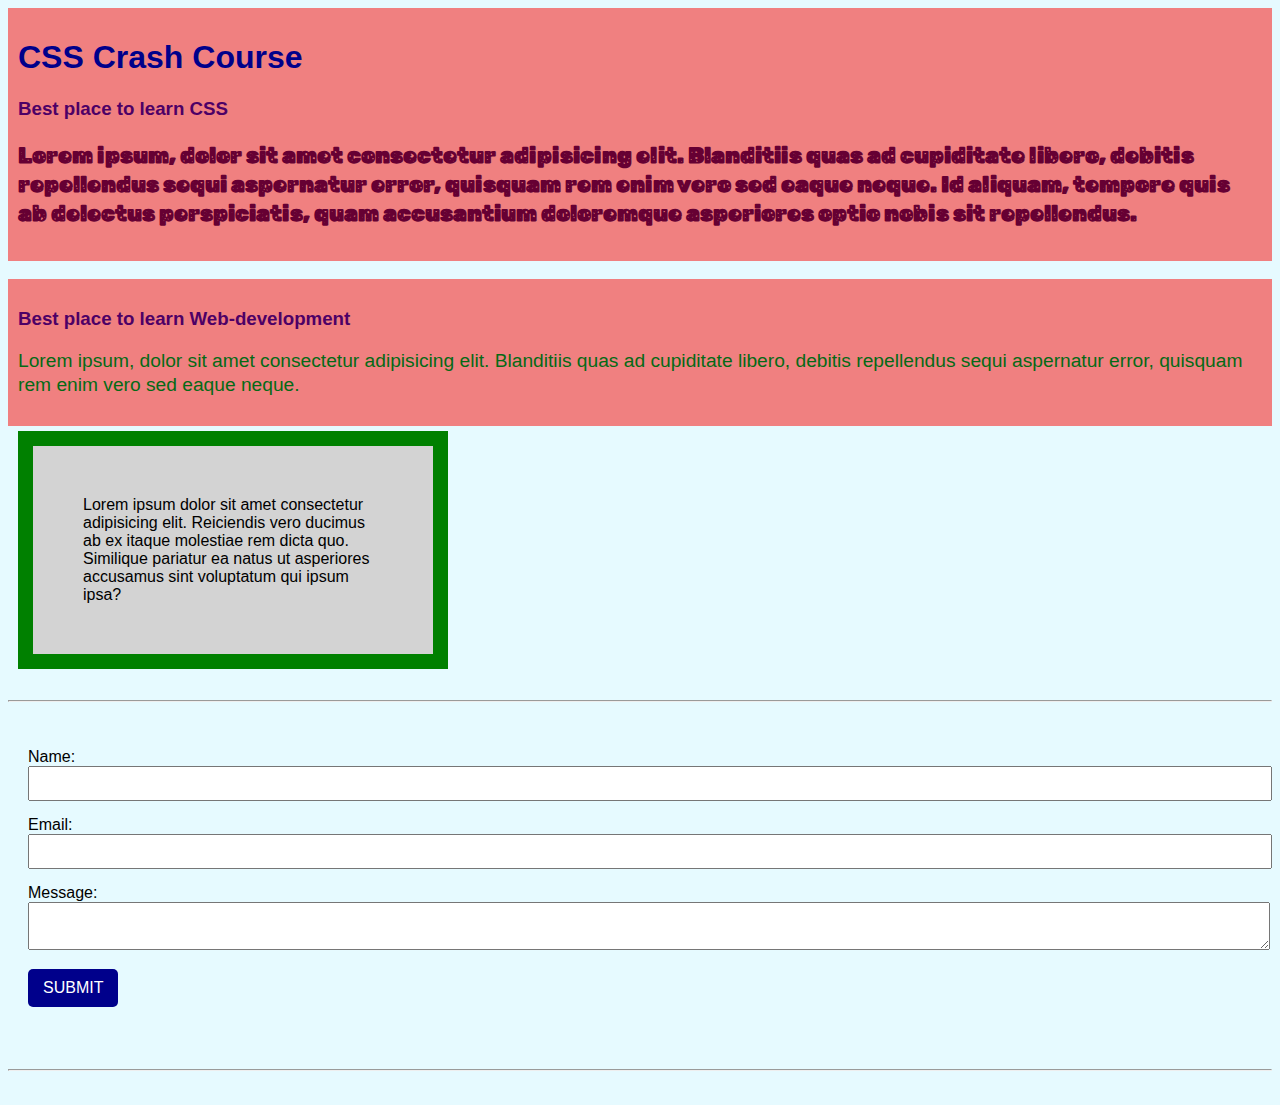
<file: CSS-Basics/index.html>
<!DOCTYPE html>
<html lang="en">
<head>
    <meta charset="UTF-8">
    <meta http-equiv="X-UA-Compatible" content="IE=edge">
    <meta name="viewport" content="width=device-width, initial-scale=1.0">
    <title>CSS Basics</title>
    <link rel="stylesheet" href="style.css">
</head>
<body>
    <div class="box-1">
        <h1>CSS Crash Course</h1>
        <h3>Best place to learn CSS</h3>
        <p>Lorem ipsum, dolor sit amet consectetur adipisicing elit. Blanditiis quas ad cupiditate libero, debitis repellendus sequi aspernatur error, quisquam rem enim vero sed eaque neque. Id aliquam, tempore quis ab delectus perspiciatis, quam accusantium doloremque asperiores optio nobis sit repellendus.</p>
    </div>
    <br>
    <div class="box-1">
        <h3>Best place to learn Web-development</h3>
        <p id="second-p">Lorem ipsum, dolor sit amet consectetur adipisicing elit. Blanditiis quas ad cupiditate libero, debitis repellendus sequi aspernatur error, quisquam rem enim vero sed eaque neque. </p>
    </div>
    <div id="box-model">Lorem ipsum dolor sit amet consectetur adipisicing elit. Reiciendis vero ducimus ab ex itaque molestiae rem dicta quo. Similique pariatur ea natus ut asperiores accusamus sint voluptatum qui ipsum ipsa?</div>
    <br>
    <hr>
    <br>
    <form class="my-form">
        <div class="form-group">
            <label>Name: </label>
            <input type="text" name="name" class="input-types" id="name">
        </div>
        <div class="form-group">
            <label>Email: </label>
            <input type="text" name="email" class="input-types" id="email">
        </div>        
        <div class="form-group">
            <label>Message: </label>
            <textarea name="message" class="input-types" id="message"></textarea>
        </div>
        <input type="submit" class="button" value="Submit">
    </form>
    <ul id="users"></ul>
    <br>
    <hr>
    <br>
    <script src="main.js"></script>
</body>
</html>
</file>
<file: CSS-Basics/style.css>
@import url('https://fonts.googleapis.com/css2?family=Rubik+Moonrocks&display=swap');

body{
    background-color: #e6faff;
    font-family: Arial, Helvetica, sans-serif;
}

.box-1{
    background-color: lightcoral;
    padding: 10px;
}

h1{
    color: darkblue;
}

h3{
    color: hsl(285, 100%, 20%);
}

/* div{
    font-size: 10px;
} */

p{
    color: rgb(102, 0, 51);
    font-family: 'Rubik Moonrocks', Arial, Helvetica, sans-serif;
    font-size: 1.4rem;
    font-weight: bold;
    line-height: 1.8rem;
}

#second-p{
    color: rgb(5, 106, 22);
    font-family: Arial, Helvetica, sans-serif;
    font-size: 1.2rem;
    font-weight: normal;
    line-height: 1.5rem;
}

#box-model{
    background-color: lightgray;
    width: 300px;
    border: 15px solid green;
    padding: 50px;
    /* margin: 20px; */

    /* margin-top: 5px;
    margin-right: 10px;
    margin-bottom: 5px;
    margin-left: 10px; */

    /* margin: 5px 10px 5px 10px; */

    margin: 5px 10px;
}

.my-form{
    padding: 20px;
}

.my-form .form-group{
    padding-bottom: 15px;
}

.my-form label{
    display: block;
}

.my-form .input-types{
    padding: 8px;
    width: 100%;
}

.button{
    padding: 10px 15px;
    border: none;
    background-color: darkblue;
    color: white;
    font-size: 1rem;
    text-transform: uppercase;
    border-radius: 5px;
}

.button:hover{
    background-color: darkmagenta;
    cursor: pointer;
}
</file>
